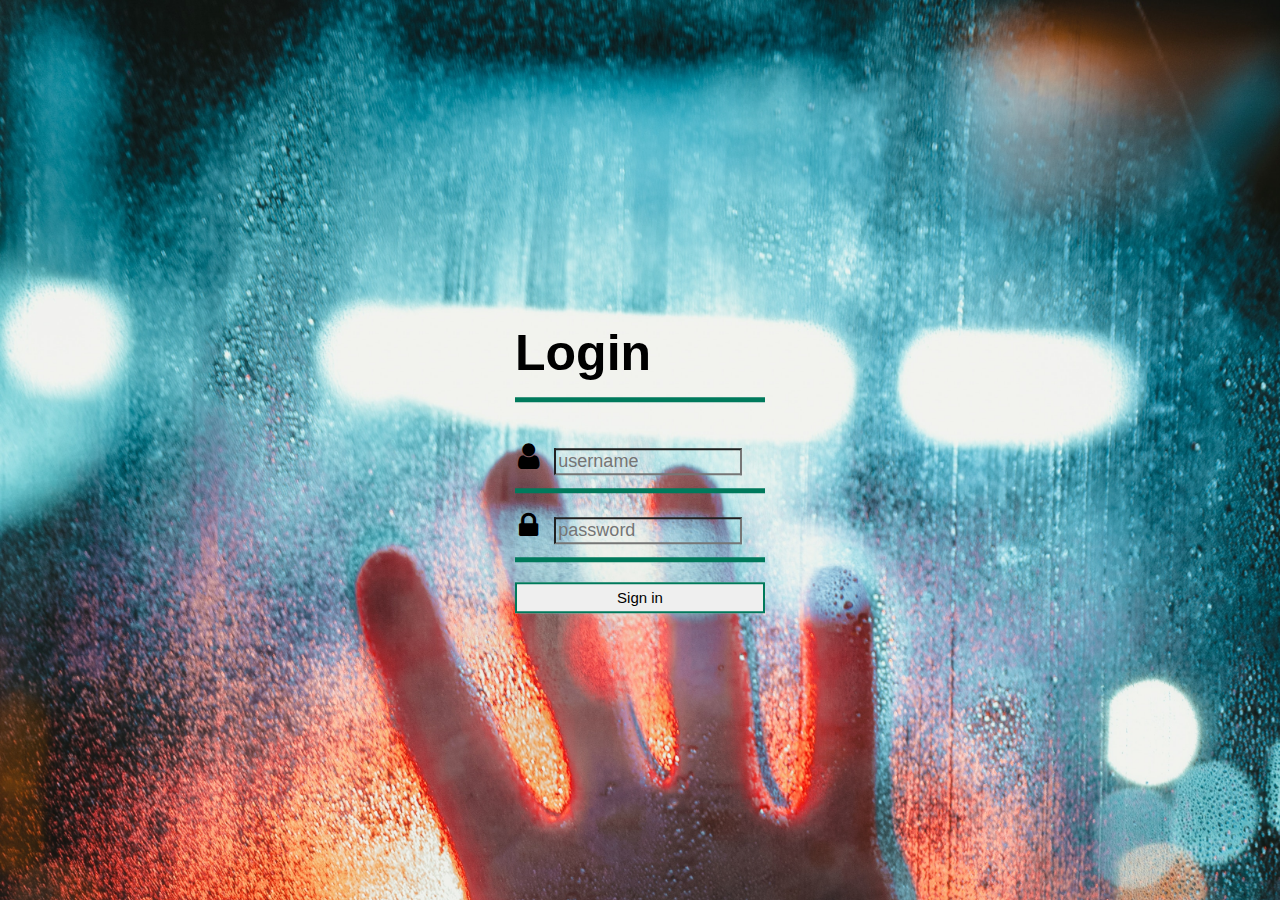
<file: login/index.html>
<!Doctype html>

<html>
<head>
    
<link href="style.css" type="text/css" rel="stylesheet" />
    
</head>
<body>
<div class="login">
<h1>Login </h1>
    
<div class="textbox">
    <i class="fa fa-user" aria-hidden="true"></i>
<input type="text" placeholder="username" name=""size="30" maxlength="30" /> 
    </div>
    
<div class="textbox">  
    <i class="fa fa-lock" aria-hidden="true"></i>
<input type="Password" placeholder="password" size="50" maxlength="30" /> 
   </div>   

<input class="btn" type="button" name="" value="Sign in" />
    
  
    
</div>

    
    
    
</body>


</html>
</file>
<file: login/style.css>
@import "https://stackpath.bootstrapcdn.com/font-awesome/4.7.0/css/font-awesome.min.css" ;

body
{
    margin:0;
    padding:0;
    font-family: sans-serif;
    background: url(hand.jpg) no-repeat;
    background-size: cover;
   
    
    
}
.login
{
    width: 250px;
    position:absolute;
    top:50%;
    left: 50%;
    transform: translate(-50%,-50%);
    color: black;
    
}

.login h1
{
    
    font-size: 50px;
    border-bottom:5px solid #007a5c;
    margin-bottom: 30px;
    padding: 15px 0;
    
}
.textbox
    {
    width:100%;
    overflow: hidden;
    font-size:30px;
    padding: 8px 0;
    margin: 8px 0;
    border-bottom:5px solid #007a5c;
    
    
    }
.textbox i
{
    float: none;
    width: 26px;
    text-align: center;
}

.textbox input
{
    background: none;
    outline: none;
    color: black;
    font-size:18px;
    width:180px;
    margin:5px;
}
.btn
{
    width:100%;
     
    border: 2px solid #007a5c;
    color: black;
    padding: 5px;
    font-size: 15px;
    cursor: pointer;
    margin:12px 0;
}
</file>
